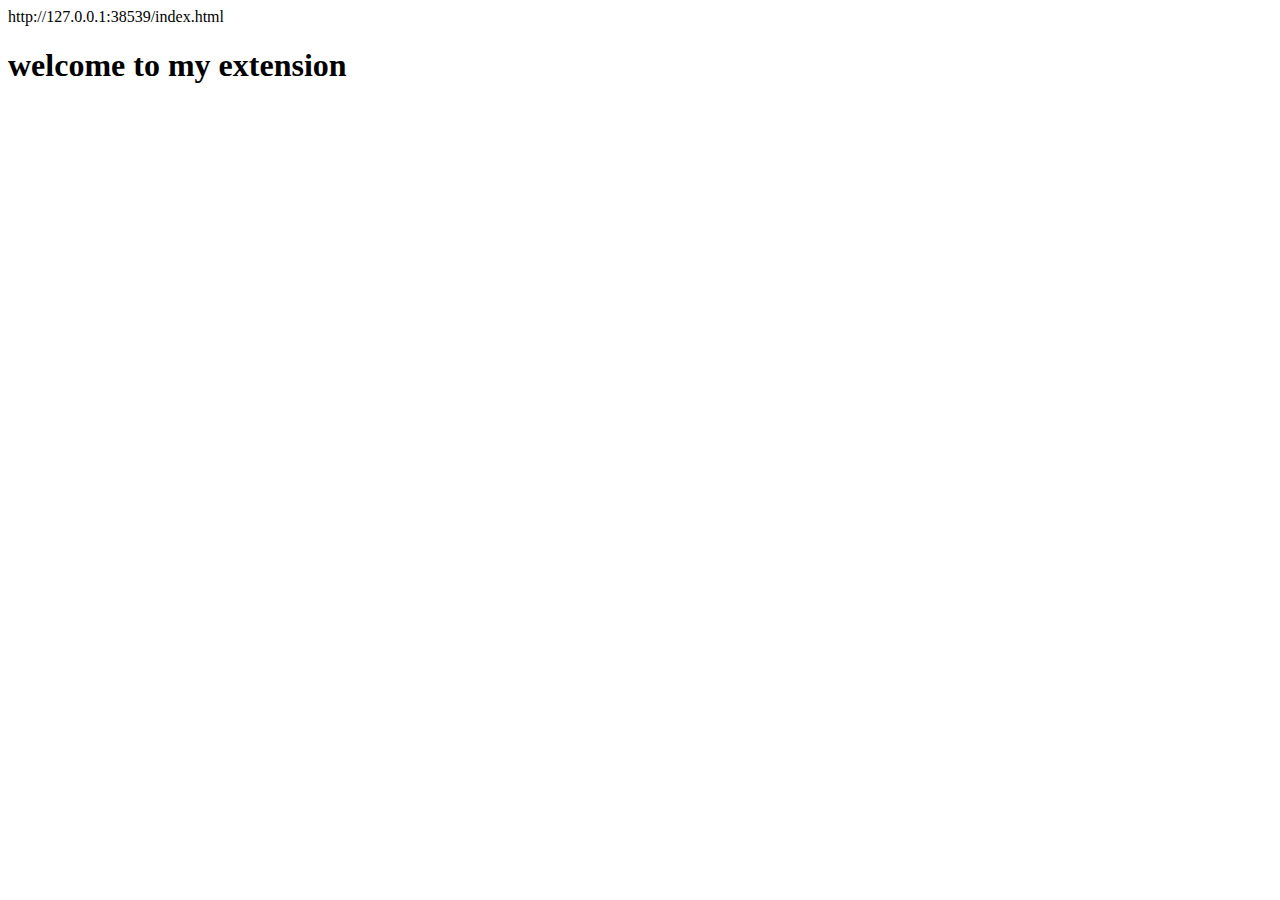
<file: index.html>
<!DOCTYPE html>
<html lang="en">
<head>
    <meta charset="UTF-8">
    <title>Title</title>
    <script src="popup_script.js" type="text/javascript"></script>
</head>
<body>
<h1>welcome to my extension</h1>
</body>
</html>
</file>
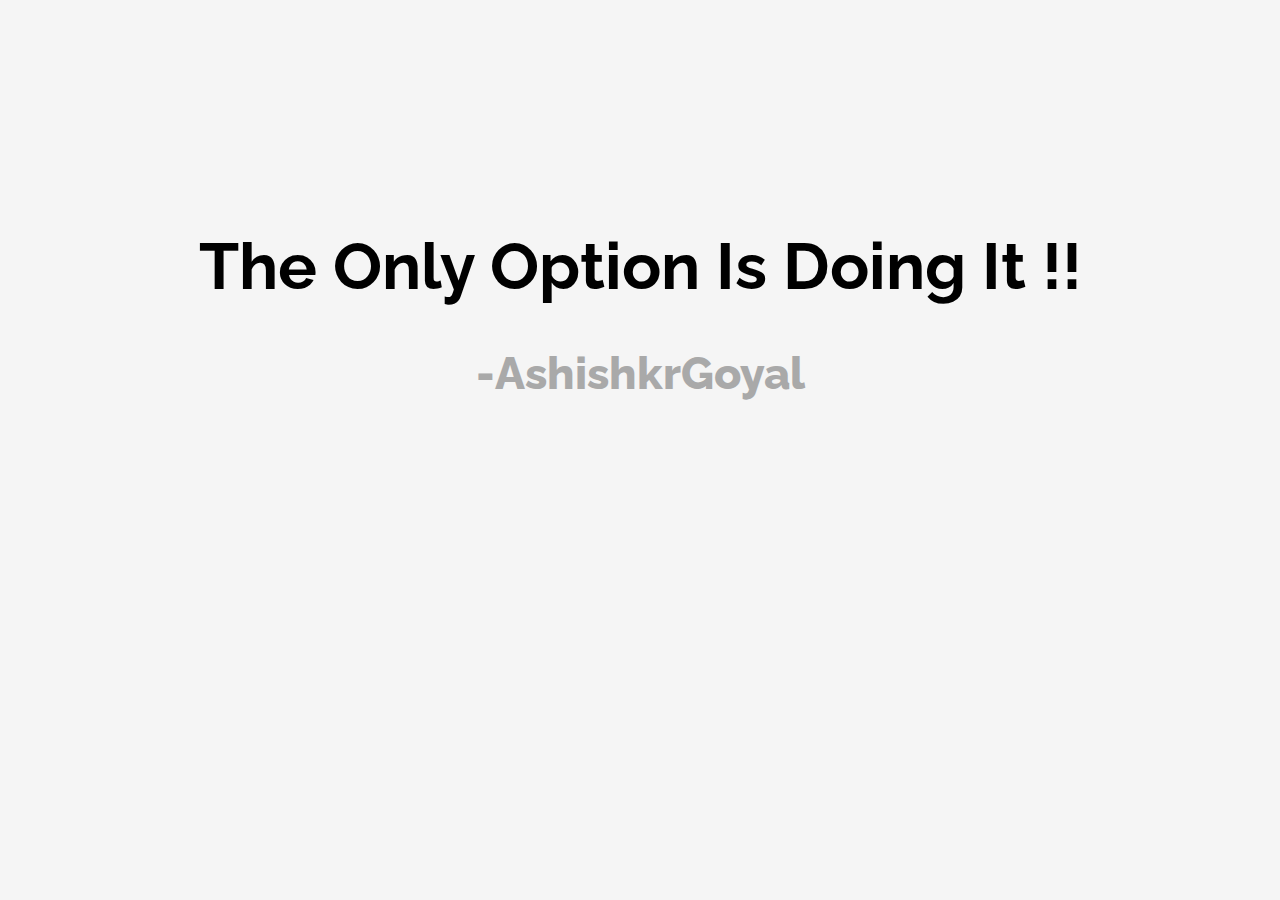
<file: newtab.html>
<!DOCTYPE html>
<html lang="en">
<head>
    <meta charset="UTF-8">
    <title>New Tab</title>
    <link href="https://fonts.googleapis.com/css?family=Raleway" rel="stylesheet">
    <link href="style.css" rel="stylesheet" type="text/css">
</head>
<body>
<div class="head">
    <h1>The Only Option Is Doing It !!</h1>
    <h2>-AshishkrGoyal</h2>
</div>
</body>
</html>
</file>
<file: style.css>
body,html
{
    background-color: whitesmoke;
}
h1
{
    text-align: center;
    font-size: 65px;
    font-weight: bolder;
    font-family: 'Raleway', sans-serif;
    margin-top: 18%;
}
h2
{
    text-align: center;
    font-size: 45px;
    font-weight: 800;
    font-family: 'Raleway', sans-serif;
    color: darkgrey;
}
</file>
